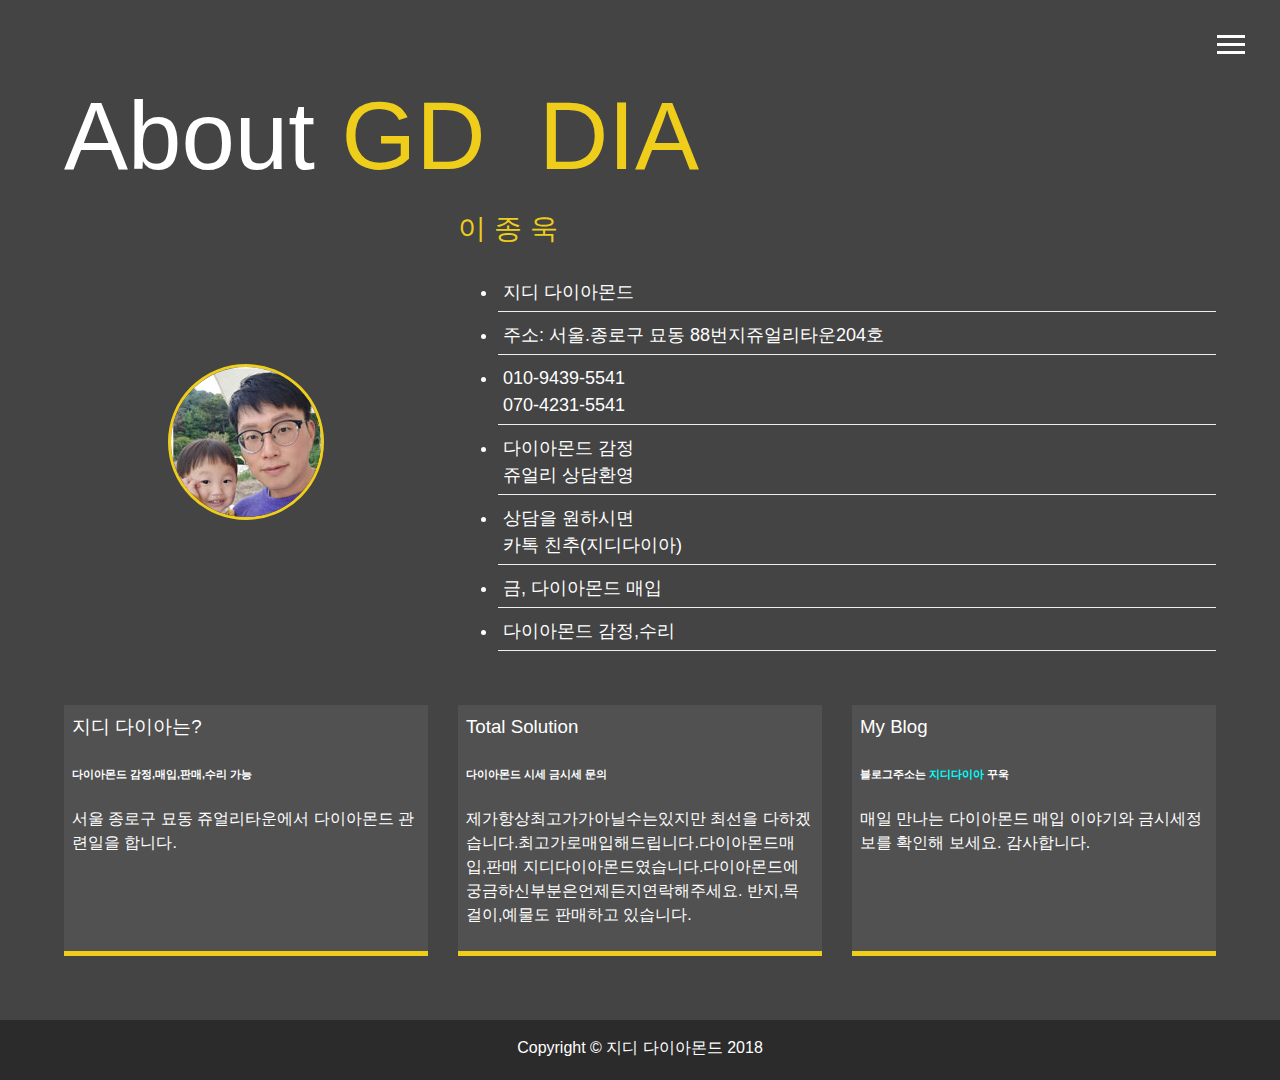
<file: about.html>
<!DOCTYPE html>
<html lang="ko">

<head>
      <meta charset="UTF-8">
      <meta name="Subject" content="다이아모드 매입 쥬얼리">
      <meta name="Title" content="지디다이아몬드">
      <meta name="Description" content="서울 종묘에 위치한 지디다이아몬드입니다. 다이아몬드매입, 감정, 쥬얼리 판매">
      <meta name="Keywords" content="다이아몬드매입, 다이아몬드감정, 쥬얼리판매">
      <meta name="robots" content="index,follow">
      <meta name="viewport" content="width=device-width, initial-scale=1.0">
      <meta http-equiv="X-UA-Compatible" content="ie=edge">
      <link rel="stylesheet" href="https://use.fontawesome.com/releases/v5.2.0/css/all.css" integrity="sha384-hWVjflwFxL6sNzntih27bfxkr27PmbbK/iSvJ+a4+0owXq79v+lsFkW54bOGbiDQ"
            crossorigin="anonymous">
      <link rel="stylesheet" href="css/main.css">

      <title>About Me</title>
</head>

<body>
      <!--<h1>Hello!</h1>-->
      <header>
            <div class="menu-btn">
                  <div class="btn-line"></div>
                  <div class="btn-line"></div>
                  <div class="btn-line"></div>
            </div>

            <nav class="menu">
                  <div class="menu-branding">
                        <div class="portrait"></div>
                  </div>
                  <ul class="menu-nav">
                        <li class="nav-item">
                              <a href="index.html" class="nav-link">Home</a>
                        </li>
                        <li class="nav-item current">
                              <a href="about.html" class="nav-link">About GD Dia</a>
                        </li>
                        <li class="nav-item">
                              <a href="work.html" class="nav-link">My Work</a>
                        </li>
                        <li class="nav-item">
                              <a href="contact.html" class="nav-link">How to Reach Me</a>
                        </li>
                  </ul>
            </nav>
      </header>
      <main id="about">
            <h1 class="lg-heading">
                  About
                  <span class="text-secondary">GD&nbsp;&nbsp;DIA</span>
            </h1>
            <!--<h2 class="sm-heading">
                  Let me tell you a few things...
            </h2>-->
            <div class="about-info">
                  <img src="img/portrait.jpg" alt="" class="bio-image">
                  <div class="bio">
                        <h3 class="text-secondary">이 종 욱</h3>
                        <!--<p>세포와 조직의 기능을 복원시키기 위하여 살아있는 자가(Autologous), 동종(Allogenic), 또는이종(Xenogenic)의 세포를 체외에서 증식 혹은 선별하거나 다른
                              방법으로 세포의 생물학적 특성을 변화시키는 등의 행위를 통해 치료,진단 및 예방의 목적으로 사용되는 의약품을 말합니다.
                        </p>-->
                        <ul class="mylist">
                              <li>지디 다이아몬드</li>
                              <li>주소: 서울.종로구 묘동 88번지쥬얼리타운204호</li>
                              <li>010-9439-5541<br>070-4231-5541</li>
                              <li>다이아몬드 감정<br>쥬얼리 상담환영</li>
                              <li>상담을&nbsp;원하시면<br>카톡 친추(지디다이아)</li>
                              <li>금,&nbsp;다이아몬드 매입</li>
                              <li>다이아몬드 감정,수리</li>
                              <!--<li>상담을&nbsp;원하는&nbsp;<br>고객님께서는 카톡 친추.</li>-->
                              <!--<li>다이아몬드&nbsp;모든것을&nbsp;제공합니다.</li>-->
                        </ul>
                  </div>

                  <div class="job job-1">
                        <h3>지디 다이아는?</h3>
                        <h6>다이아몬드 감정,매입,판매,수리 가능</h6>
                        <p>서울 종로구 묘동 쥬얼리타운에서 다이아몬드 관련일을 합니다.</p>
                  </div>
                  <div class="job job-2">
                        <h3>Total Solution</h3>
                        <h6>다이아몬드 시세 금시세 문의</h6>
                        <p>제가항상최고가가아닐수는있지만 최선을 다하겠습니다.최고가로매입해드립니다.다이아몬드매입,판매 지디다이아몬드였습니다.다이아몬드에궁금하신부분은언제든지연락해주세요.
                           반지,목걸이,예물도 판매하고 있습니다.   
                        </p>
                  </div>
                  <div class="job job-3">
                        <h3>My Blog</h3>
                        <h6>블로그주소는 <a href="https://blog.naver.com/1806830" target="_blank" style="color:aqua">지디다이아</a>&nbsp;꾸욱</h6>
                        <p>매일 만나는 다이아몬드 매입 이야기와 금시세정보를 확인해 보세요. 감사합니다.
                        </p>
                  </div>
            </div>

      </main>
      <footer id="main-footer">
            Copyright &copy; 지디 다이아몬드 2018
      </footer>

      <script src="js/main.js"></script>
</body>

</html>
</file>
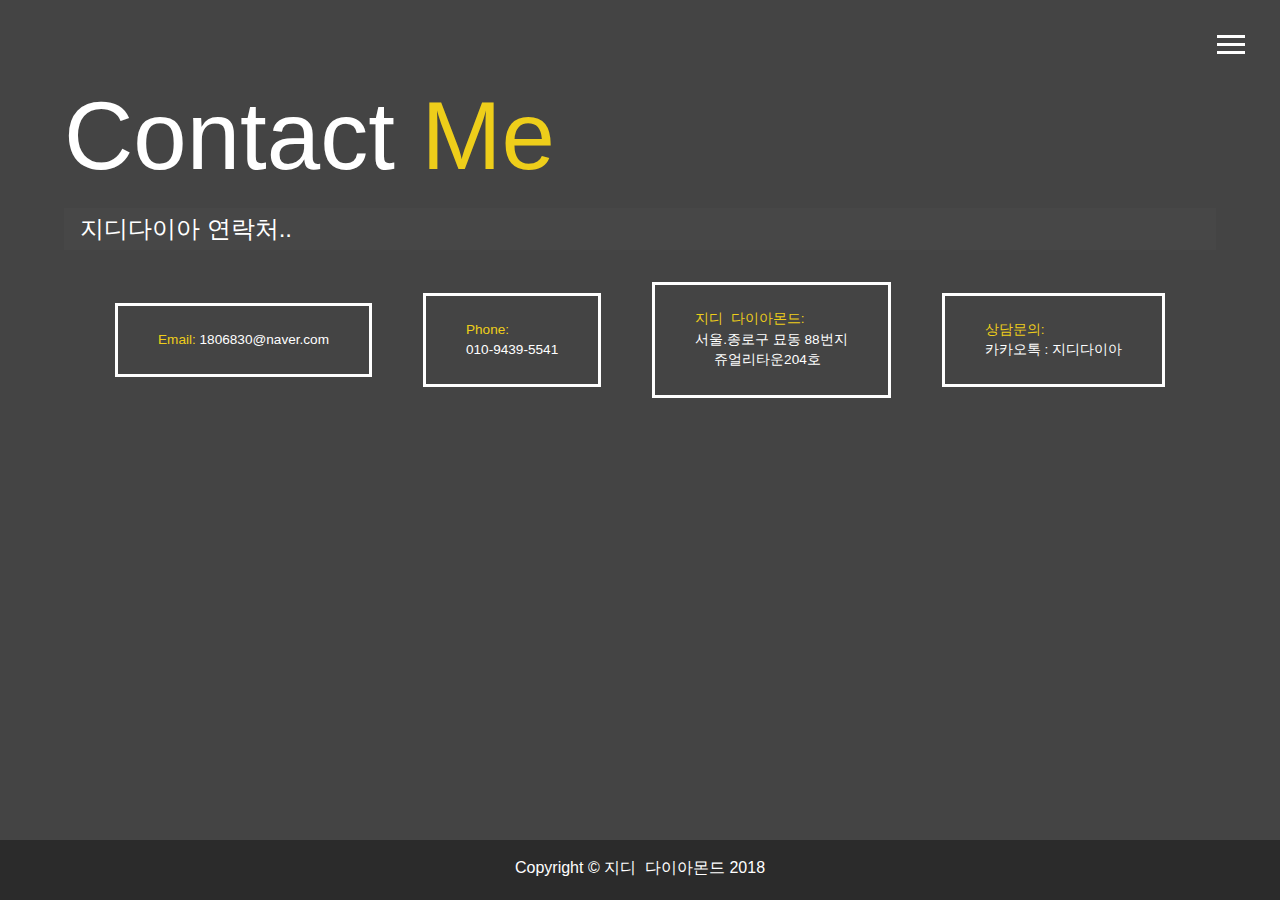
<file: contact.html>
<!DOCTYPE html>
<html lang="ko">

<head>
   <meta charset="UTF-8">
   <meta name="viewport" content="width=device-width, initial-scale=1.0">
   <meta http-equiv="X-UA-Compatible" content="ie=edge">
   <link rel="stylesheet" href="https://use.fontawesome.com/releases/v5.2.0/css/all.css" integrity="sha384-hWVjflwFxL6sNzntih27bfxkr27PmbbK/iSvJ+a4+0owXq79v+lsFkW54bOGbiDQ"
      crossorigin="anonymous">
   <link rel="stylesheet" href="css/main.css">

   <title>Contact Me</title>
</head>

<body>
   <!--<h1>Hello!</h1>-->
   <header>
      <div class="menu-btn">
         <div class="btn-line"></div>
         <div class="btn-line"></div>
         <div class="btn-line"></div>
      </div>

      <nav class="menu">
         <div class="menu-branding">
            <div class="portrait"></div>
         </div>
         <ul class="menu-nav">
            <li class="nav-item">
               <a href="index.html" class="nav-link">Home</a>
            </li>
            <li class="nav-item">
               <a href="about.html" class="nav-link">About GD Dia</a>
            </li>
            <li class="nav-item">
               <a href="work.html" class="nav-link">My Work</a>
            </li>
            <li class="nav-item current">
               <a href="contact.html" class="nav-link">How to Reach Me</a>
            </li>
         </ul>
      </nav>
   </header>
   <main id="contact">
      <h1 class="lg-heading">
         Contact
         <span class="text-secondary">Me</span>
      </h1>
      <h2 class="sm-heading">
         지디다이아 연락처..
      </h2>
      <div class="boxes">
         <div>
            <span class="text-secondary">Email: </span> 1806830@naver.com
         </div>
         <div>
            <span class="text-secondary">Phone: </span>
            <br>010-9439-5541
         </div>
         <div>
            <span class="text-secondary">지디&nbsp;&nbsp;다이아몬드: </span>
            <br>서울.종로구&nbsp;묘동&nbsp;88번지<br>&nbsp;&nbsp;&nbsp;&nbsp;&nbsp;쥬얼리타운204호
         </div>
         <div>
            <span class="text-secondary">상담문의: </span>
            <br><span>카카오톡 : 지디다이아</span>
         </div>
      </div>

   </main>
   <footer id="main-footer">
      Copyright &copy; 지디&nbsp; 다이아몬드 2018
   </footer>

   <script src="js/main.js"></script>
</body>

</html>
</file>
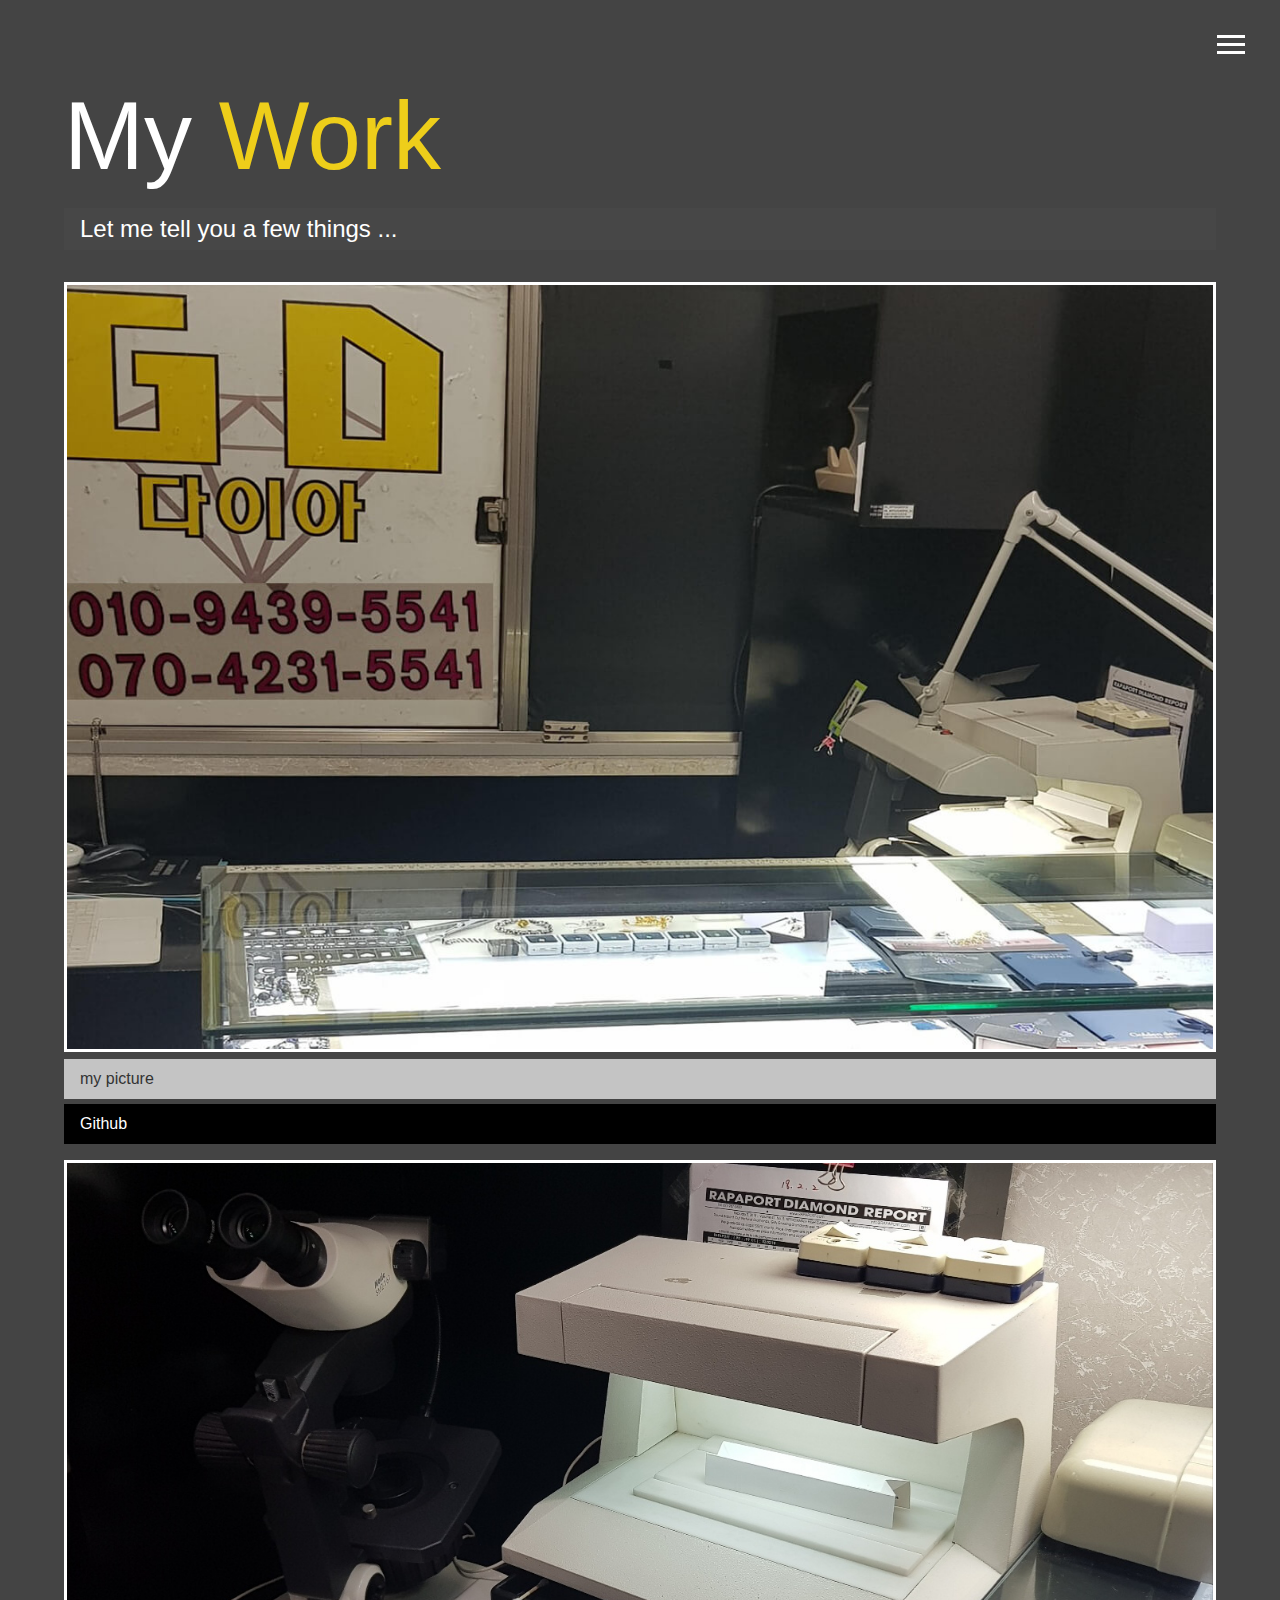
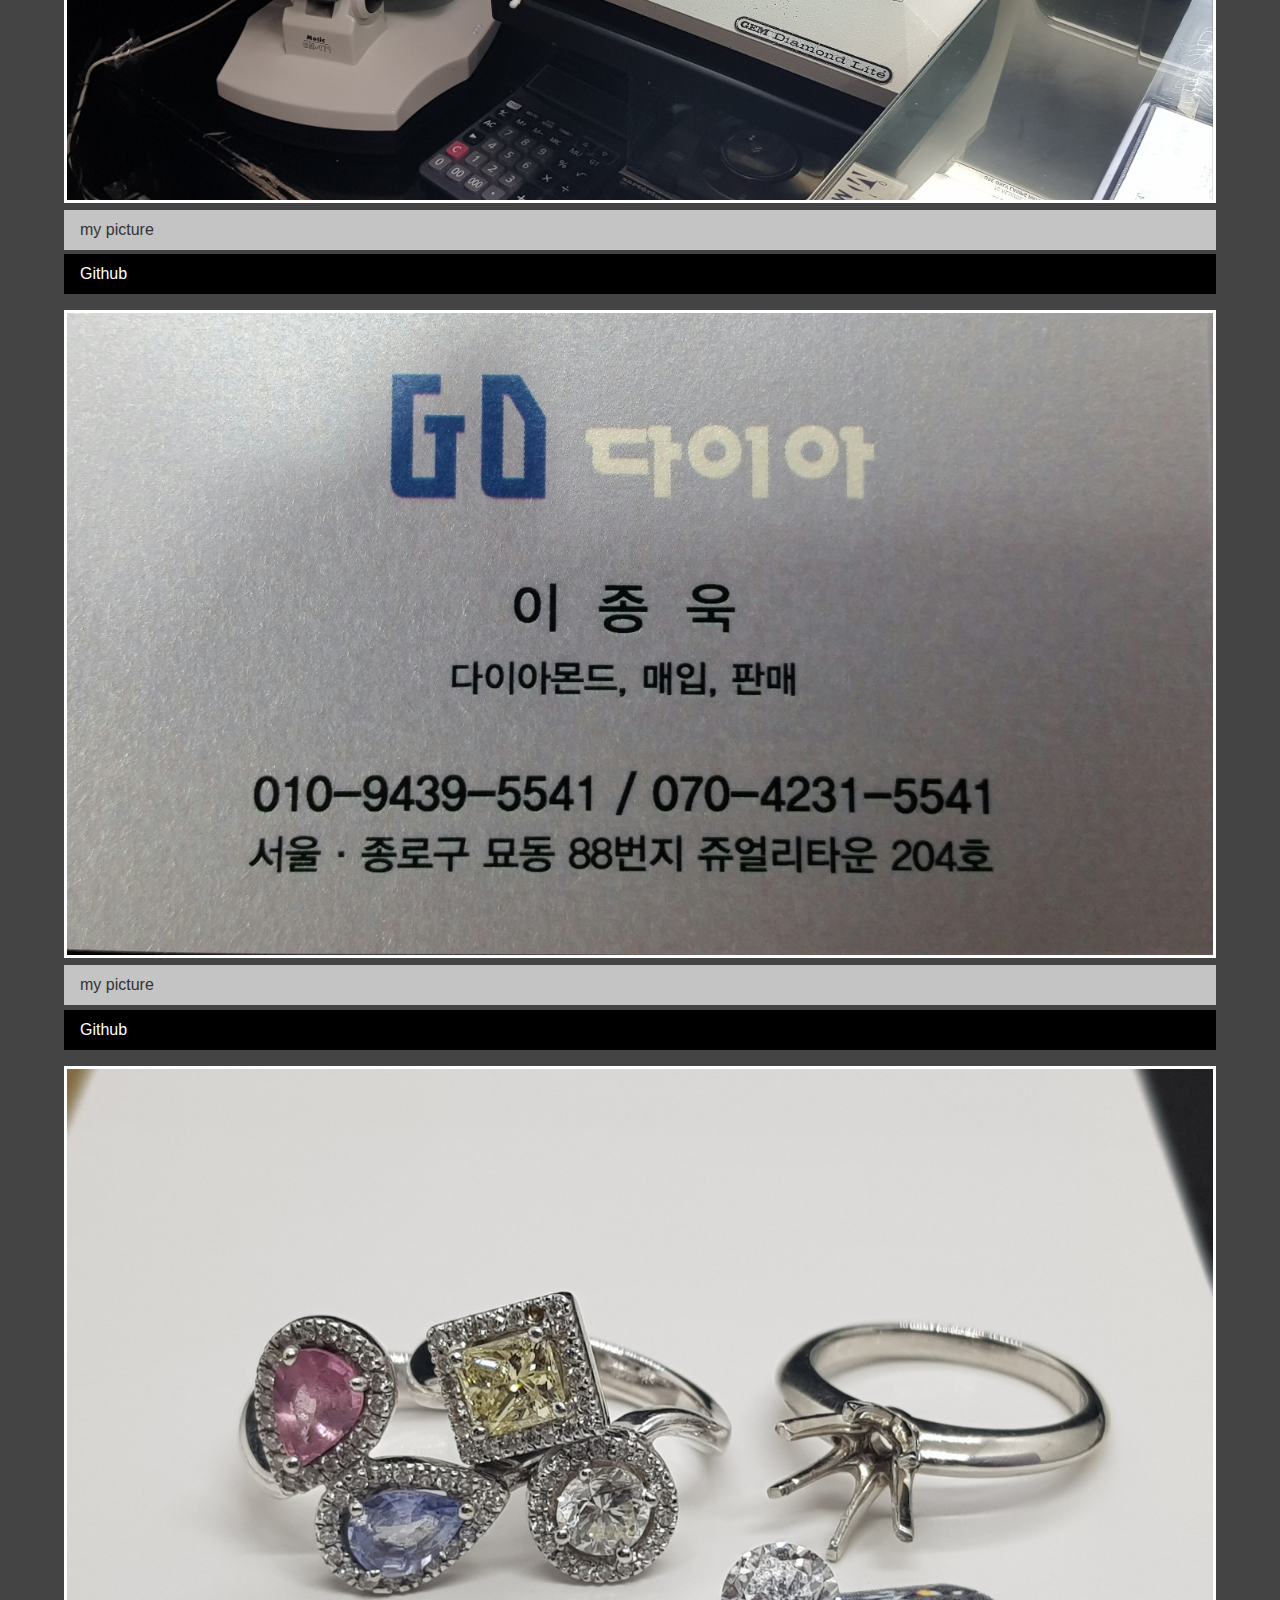
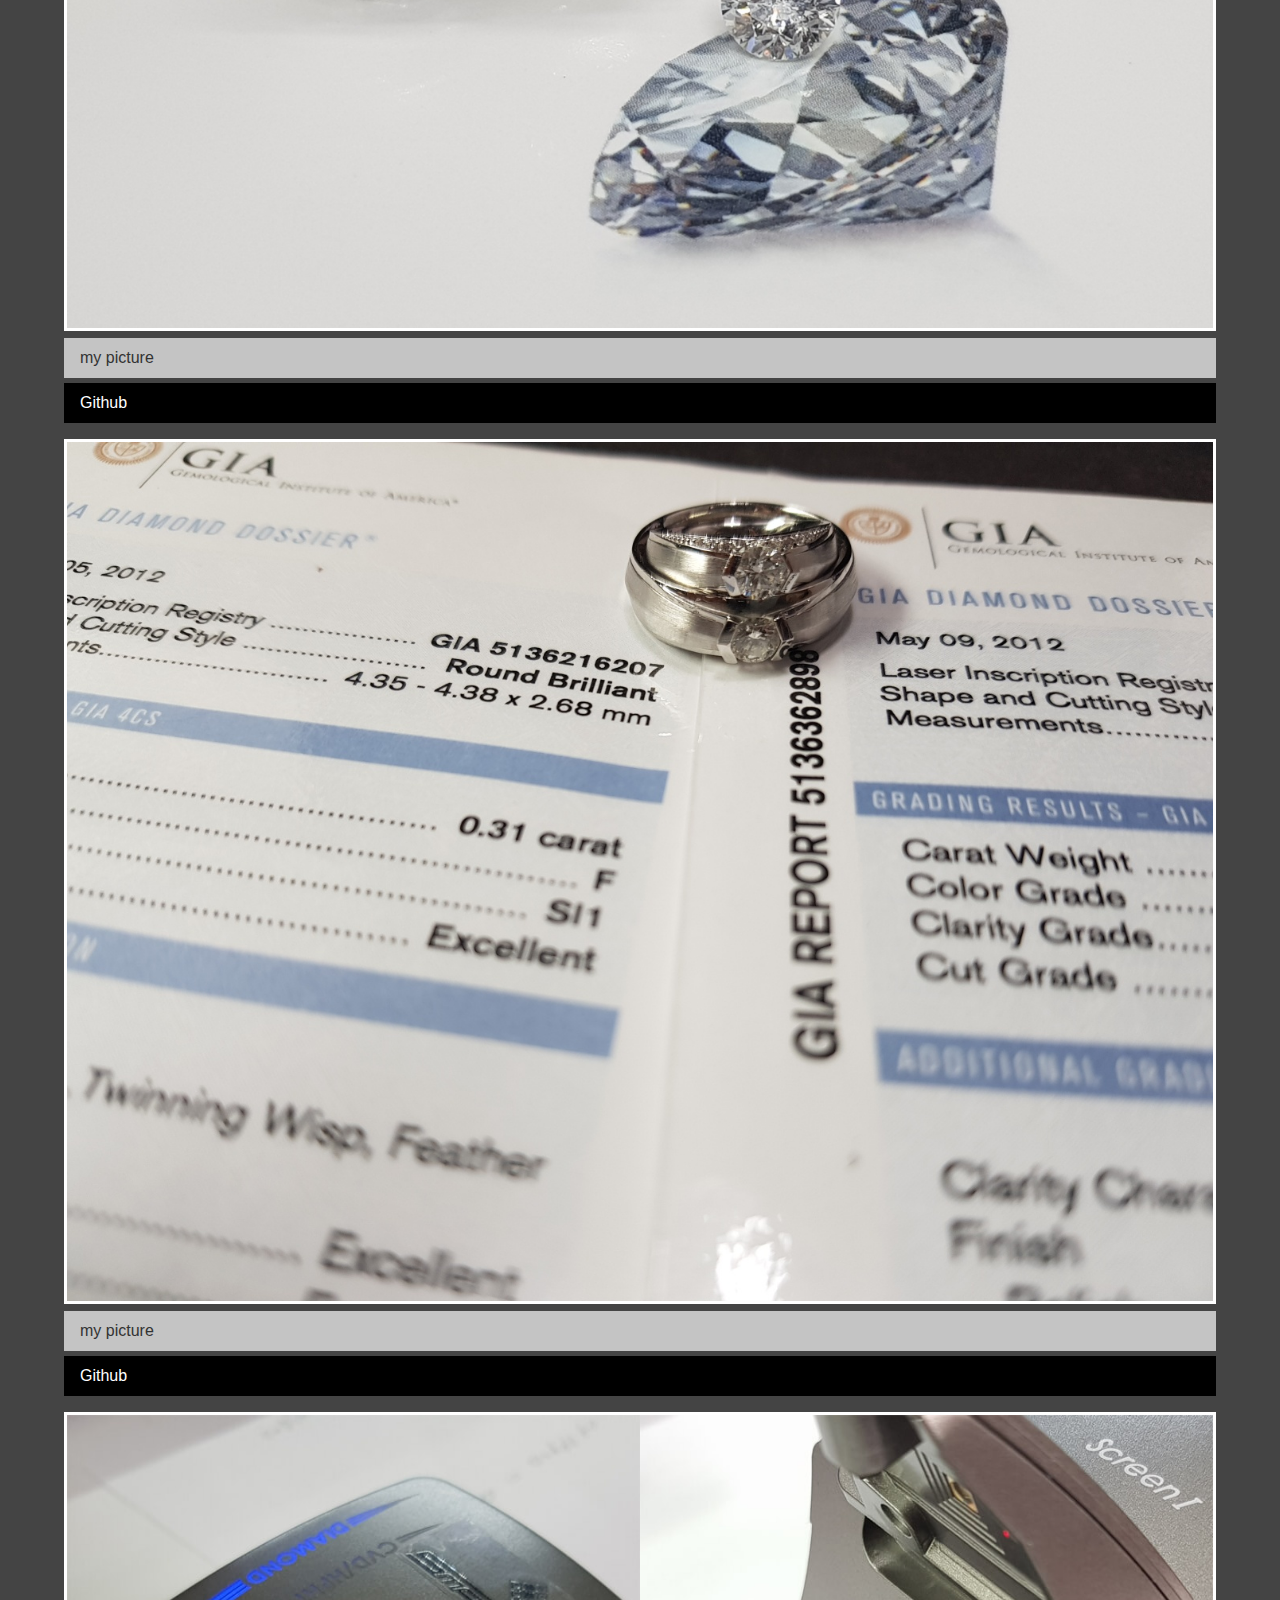
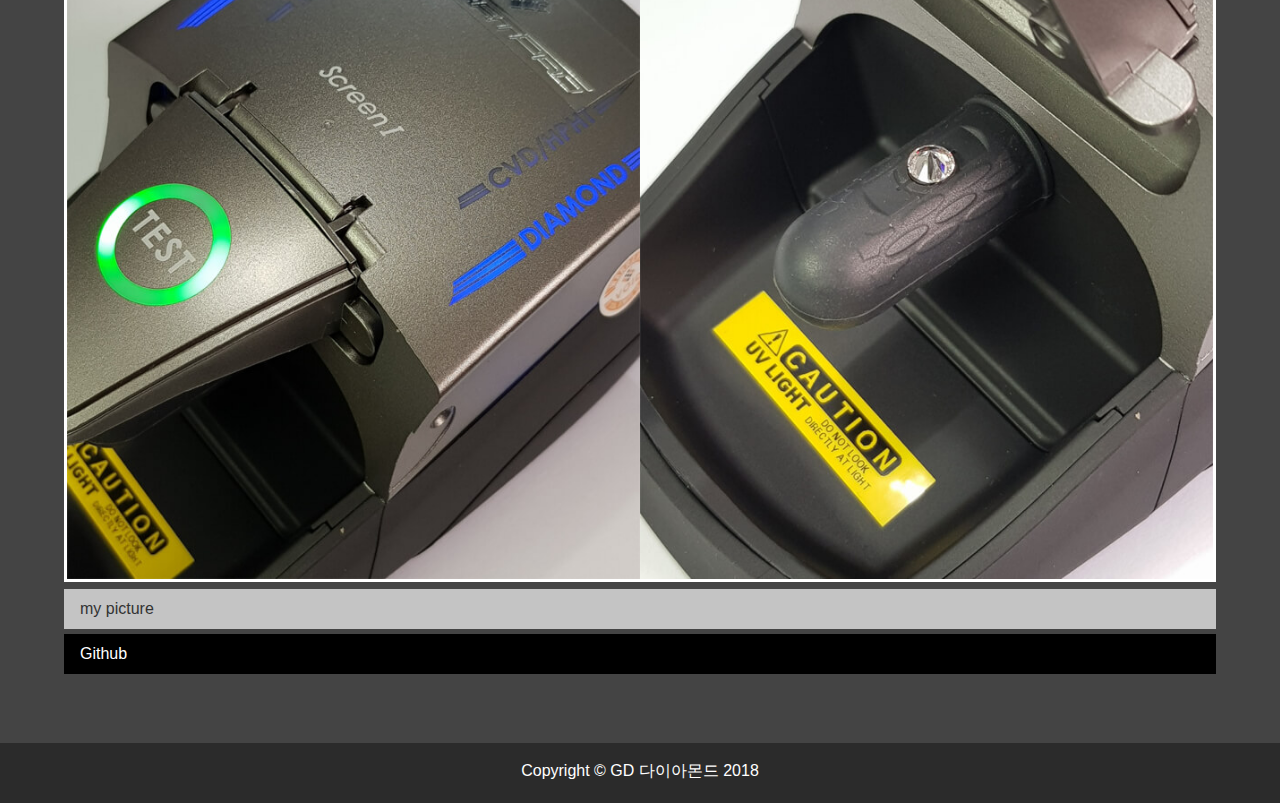
<file: work.html>
<!DOCTYPE html>
<html lang="ko">

<head>
   <meta charset="UTF-8">
   <meta name="viewport" content="width=device-width, initial-scale=1.0">
   <meta http-equiv="X-UA-Compatible" content="ie=edge">
   <link rel="stylesheet" href="https://use.fontawesome.com/releases/v5.2.0/css/all.css" integrity="sha384-hWVjflwFxL6sNzntih27bfxkr27PmbbK/iSvJ+a4+0owXq79v+lsFkW54bOGbiDQ"
      crossorigin="anonymous">
   <link rel="stylesheet" href="css/main.css">

   <title>View My Work</title>

</head>

<body>
   <!--<h1>Hello!</h1>-->
   <header>
      <div class="menu-btn">
         <div class="btn-line"></div>
         <div class="btn-line"></div>
         <div class="btn-line"></div>
      </div>

      <nav class="menu">
         <div class="menu-branding">
            <div class="portrait"></div>
         </div>
         <ul class="menu-nav">
            <li class="nav-item">
               <a href="index.html" class="nav-link">Home</a>
            </li>
            <li class="nav-item">
               <a href="about.html" class="nav-link">About GD Dia</a>
            </li>
            <li class="nav-item current">
               <a href="work.html" class="nav-link">My Work</a>
            </li>
            <li class="nav-item">
               <a href="contact.html" class="nav-link">How to Reach Me</a>
            </li>
         </ul>
      </nav>
   </header>
   <main id="work">
      <h1 class="lg-heading">
         My
         <span class="text-secondary">Work</span>
      </h1>
      <h2 class="sm-heading">
         Let me tell you a few things ...
      </h2>
      <div class="projects">
         <div class="item">
            <a href="#!">
               <img src="img/projects/project1.jpg" alt="Projects">
               <!--<div class="video-container">
                  <iframe width="853" height="480" src="https://www.youtube.com/embed/gu42_1YeQy4" frameborder="0" allowfullscreen="allowfullscreen"></iframe>
               </div>-->
            </a>
            <a href="#" class="btn-light">
               <i class="fas fa-eye"></i>my picture
            </a>
            <a href="#" class="btn-dark">
               <i class="fas fa-github"></i>Github
            </a>
         </div>
         <div class="item">
            <a href="#!">
               <img src="img/projects/KakaoTalk_20181010_182503807.jpg" alt="Projects">
               <!--<div class="video-container">
                  <iframe width="853" height="480" src="https://www.youtube.com/embed/76CxvDialWw" frameborder="0" allowfullscreen></iframe>
               </div>-->
            </a>
            <a href="#" class="btn-light">
               <i class="fas fa-eye"></i>my picture
            </a>
            <a href="#" class="btn-dark">
               <i class="fas fa-github"></i>Github
            </a>
         </div>
         <div class="item">
            <a href="#!">
               <img src="img/projects/mybs_card.jpg" alt="my picture">
            </a>
            <a href="#" class="btn-light">
               <i class="fas fa-eye"></i>my picture
            </a>
            <a href="#" class="btn-dark">
               <i class="fas fa-github"></i>Github
            </a>
         </div>
         <div class="item">
            <a href="#!">
               <img src="img/projects/KakaoTalk_20181010_181144087.jpg" alt="my picture">
            </a>
            <a href="#" class="btn-light">
               <i class="fas fa-eye"></i>my picture
            </a>
            <a href="#" class="btn-dark">
               <i class="fas fa-github"></i>Github
            </a>
         </div>
         <div class="item">
            <a href="#!">
               <img src="img/projects/KakaoTalk_20181010_181049315.jpg" alt="my picture">
            </a>
            <a href="#" class="btn-light">
               <i class="fas fa-eye"></i>my picture
            </a>
            <a href="#" class="btn-dark">
               <i class="fas fa-github"></i>Github
            </a>
         </div>
         <div class="item">
            <a href="#!">
               <img src="img/projects/project6.jpg" alt="my picture">
            </a>
            <a href="#" class="btn-light">
               <i class="fas fa-eye"></i>my picture
            </a>
            <a href="#" class="btn-dark">
               <i class="fas fa-github"></i>Github
            </a>
         </div>
         <!--
         <div class="item">
            <a href="#!">
               <img src="img/projects/KakaoTalk_20181026_143320344.jpg" alt="my picture">
            </a>
            <a href="#" class="btn-light">
               <i class="fas fa-eye"></i>my picture
            </a>
            <a href="#" class="btn-dark">
               <i class="fas fa-github"></i>Github
            </a>
         </div>
      </div>-->

   </main>
   <footer id="main-footer">
      Copyright &copy; GD 다이아몬드 2018
   </footer>

   <script src="js/main.js"></script>
</body>

</html>
</file>
<file: css/main.css>
.menu-btn {
  position: absolute;
  z-index: 3;
  right: 35px;
  top: 35px;
  cursor: pointer;
  transition: all 0.5s ease-out; }
  .menu-btn .btn-line {
    width: 28px;
    height: 3px;
    margin: 0 0 5px 0;
    background: #fff;
    transition: all 0.5s ease-out; }
  .menu-btn.close {
    transform: rotate(180deg); }
    .menu-btn.close .btn-line:nth-child(1) {
      transform: rotate(45deg) translate(5px, 5px); }
    .menu-btn.close .btn-line:nth-child(2) {
      opacity: 0; }
    .menu-btn.close .btn-line:nth-child(3) {
      transform: rotate(-45deg) translate(7px, -6px); }

.menu {
  position: fixed;
  top: 0;
  width: 100%;
  opacity: 0.9;
  visibility: hidden; }
  .menu.show {
    visibility: visible; }
  .menu-branding, .menu-nav {
    display: flex;
    flex-flow: column wrap;
    align-items: center;
    justify-content: center;
    float: left;
    width: 50%;
    height: 100vh;
    overflow: hidden; }
  .menu-nav {
    margin: 0;
    padding: 0;
    background: #373737;
    list-style: none;
    transform: translate3d(0, -100%, 0);
    transition: all 0.5s ease-out; }
    .menu-nav.show {
      transform: translate3d(0, 0, 0); }
  .menu-branding {
    background: #444;
    transform: translate3d(0, 100%, 0);
    transition: all 0.5s ease-out; }
    .menu-branding.show {
      transform: translate3d(0, 0, 0); }
    .menu-branding .portrait {
      width: 250px;
      height: 250px;
      background: url(../img/portrait.jpg);
      border-radius: 50%;
      border: solid 3px #eece1a; }
  .menu .nav-item {
    transform: translate3d(600px, 0, 0);
    transition: all 0.5s ease-out; }
    .menu .nav-item.show {
      transform: translate3d(0, 0, 0); }
    .menu .nav-item.current > a {
      color: #eece1a; }
  .menu .nav-link {
    display: inline-block;
    position: relative;
    font-size: 30px;
    text-transform: uppercase;
    padding: 1rem 0;
    font-weight: 300;
    color: #fff;
    text-decoration: none;
    transition: all 0.5s ease-out; }
    .menu .nav-link:hover {
      color: #eece1a; }

.nav-item:nth-child(1) {
  transition-delay: 0.1s; }

.nav-item:nth-child(2) {
  transition-delay: 0.2s; }

.nav-item:nth-child(3) {
  transition-delay: 0.3s; }

.nav-item:nth-child(4) {
  transition-delay: 0.4s; }

* {
  box-sizing: border-box; }

body {
  background: #444;
  color: #fff;
  height: 100%;
  margin: 0;
  font-family: 'Segoe UI', Tahoma, Geneva, Verdana, sans-serif;
  line-height: 1.5; }
  body#bg-img {
    background: url(../img/background.jpg);
    background-attachment: fixed;
    background-size: cover; }
  body:after {
    content: '';
    position: absolute;
    top: 0;
    right: 0;
    width: 100%;
    height: 100%;
    z-index: -1;
    background: rgba(68, 68, 68, 0.5); }

h1,
h2,
h3 {
  margin: 0;
  font-weight: 400; }
  h1.lg-heading,
  h2.lg-heading,
  h3.lg-heading {
    font-size: 6rem; }
  h1.sm-heading,
  h2.sm-heading,
  h3.sm-heading {
    margin-bottom: 2rem;
    padding: 0.2rem 1rem;
    background: rgba(73, 73, 73, 0.5); }

a {
  color: #fff;
  text-decoration: none; }

header {
  position: fixed;
  z-index: 2;
  width: 100%; }

.text-secondary {
  color: #eece1a; }

ul.mylist li, ol.mylist li {
    padding: 5px 0px 5px 5px;
    margin-bottom: 5px;
    border-bottom: 1px solid #efefef;
    font-size: 18px;
}

main {
  padding: 4rem;
  min-height: calc(100vh - 60px); }
  main .icons {
    margin-top: 1rem; }
    main .icons a {
      padding: 0.4rem; }
      main .icons a:hover {
        color: #eece1a;
        transition: all 0.5s ease-out; }
  main#home {
    overflow: hidden; }
    main#home h1 {
      margin-top: 20vh; }

.about-info {
  display: grid;
  grid-gap: 30px;
  grid-template-areas: 'bioimage bio bio' 'job1 job2 job3';
  grid-template-columns: repeat(3, 1fr); }
  .about-info .bio-image {
    grid-area: bioimage;
    margin: auto;
    border-radius: 50%;
    border: #eece1a 3px solid; }
  .about-info .bio {
    grid-area: bio;
    font-size: 1.5rem; }
  .about-info .job-1 {
    grid-area: job1; }
  .about-info .job-2 {
    grid-area: job2; }
  .about-info .job-3 {
    grid-area: job3; }
  .about-info .job {
    background: #515151;
    padding: 0.5rem;
    border-bottom: #eece1a 5px solid; }

.video-container {
  position: relative;
  padding-bottom: 56.25%;
  padding-top: 0px;
  height: 0;
  overflow: hidden; }

.video-container iframe,
.video-container object,
.video-container embed {
  position: absolute;
  top: 0;
  left: 0;
  width: 100%;
  height: 100%; }

.projects {
  display: grid;
  grid-gap: 0.7rem;
  grid-template-columns: repeat(3, 1fr); }
  .projects img {
    width: 100%;
    border: 3px #fff solid; }
    .projects img:hover {
      opacity: 0.5;
      border-color: #eece1a;
      transition: all 0.5s ease-out; }

.boxes {
  display: flex;
  flex-wrap: wrap;
  justify-content: space-evenly;
  align-items: center;
  margin-top: 1rem; }
  .boxes div {
    font-size: 0.85rem;
    border: 3px #fff solid;
    padding: 1.5rem 2.5rem;
    margin-bottom: 3rem;
    transition: all 0.5s ease-out; }
    .boxes div:hover {
      padding: 0.5rem 1.5rem;
      background: #eece1a;
      color: #000; }
      .boxes div:hover span {
        color: #000; }

.btn, .btn-dark, .btn-light {
  display: block;
  padding: 0.5rem 1rem;
  border: 0;
  margin-bottom: 0.3rem; }
  .btn:hover, .btn-dark:hover, .btn-light:hover {
    background: #eece1a;
    color: #000; }

.btn-dark {
  background: black;
  color: #fff; }

.btn-light {
  background: #c4c4c4;
  color: #333; }

#main-footer {
  text-align: center;
  padding: 1rem;
  background: #2b2b2b;
  color: #fff;
  height: 60px; }

@media screen and (max-width: 768px) {
  main {
    align-items: center;
    text-align: center; }
    main .lg-heading {
      letter-spacing: -8px;
      word-spacing: -18px;
      line-height: 1;
      margin-bottom: 1rem; }
  ul.menu-nav,
  div.menu-branding {
    float: none;
    width: 100%;
    min-height: 0; }
    ul.menu-nav.show,
    div.menu-branding.show {
      transform: translate3d(0, 0, 0); }
  .menu-nav {
    height: 75vh;
    transform: translate3d(-100%, 0, 0);
    font-size: 24px; }
  .menu-branding {
    height: 25vh;
    transform: translate3d(100%, 0, 0); }
    .menu-branding .portrait {
      background: url("../img/portrait_small.jpg");
      width: 150px;
      height: 150px; }
  .about-info {
    grid-template-areas: 'bioimage' 'bio' 'job1' 'job2' 'job3';
    grid-template-columns: 1fr; }
  .project {
    grid-template-columns: repeat(2, 1fr); } }

@media screen and (max-width: 500px) {
  main#home h1 {
    margin-top: 10vh; }
  .lg-heading {
    margin-top: 1rem;
    font-size: 3rem; } 
  ul.mylist li, ol.mylist li {
    font-size: .725em;}
  } 
    

.projects {
  grid-template-columns: 1fr; }
</file>
